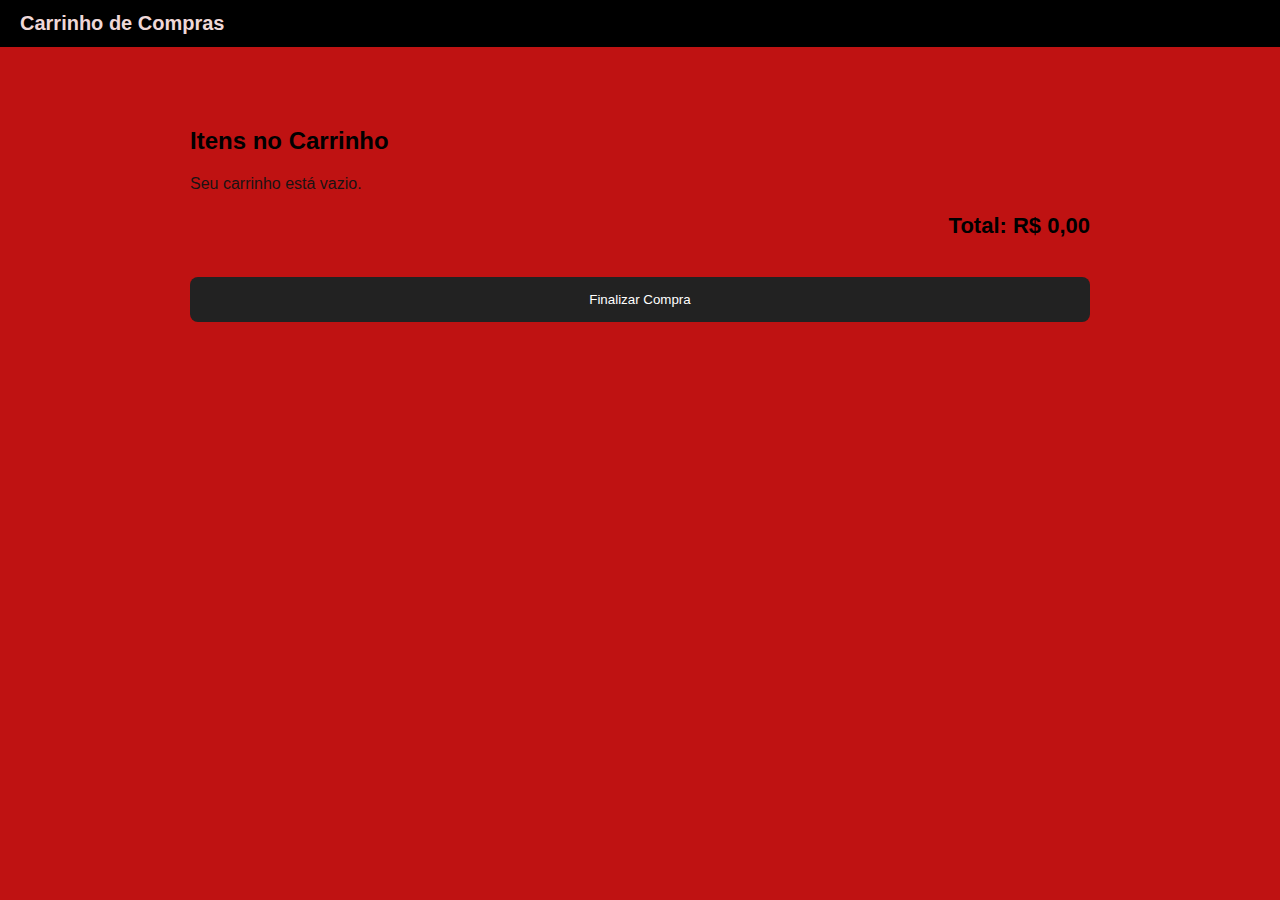
<file: carrinho.html>
<!DOCTYPE html>
<html lang="pt-br">
<head>
    <meta charset="UTF-8" />
    <meta name="viewport" content="width=device-width, initial-scale=1.0"/>
    <title>Carrinho - J.A.A. Company</title>
    <link rel="stylesheet" href="style.css" />
    <style>
        .carrinho-container { max-width: 900px; margin: 40px auto; padding: 20px; }
        .item-carrinho { display:flex; align-items:center; gap:15px; background:#f3f3f3; padding:15px; border-radius:10px; margin-bottom:15px; }
        .item-carrinho img { width:90px; border-radius:8px; }
        .item-info { flex:1; }
        .item-actions { display:flex; gap:8px; align-items:center; }
        .btn-remover { background:#c00; color:#fff; border:none; padding:8px 12px; border-radius:6px; cursor:pointer; }
        .btn-quant { padding:6px 10px; border-radius:6px; border:1px solid #999; cursor:pointer; background:#fff; }
        #total { font-size:22px; margin-top:20px; font-weight:bold; text-align:right; }
        .btn-finalizar { width:100%; padding:15px; background:#222; color:#fff; border:none; border-radius:8px; cursor:pointer; margin-top:20px; }
        .btn-finalizar:hover { background:#444; }
    </style>
</head>
<body>

<header><h1>Carrinho de Compras</h1></header>

<div class="carrinho-container">
    <h2>Itens no Carrinho</h2>
    <div id="lista-carrinho"></div>

    <h2 id="total">Total: R$ 0,00</h2>

    <!-- botão finaliza leva para finalizar.html -->
    <a href="finalizar.html"><button class="btn-finalizar" id="btn-finalizar">Finalizar Compra</button></a>
</div>

<script src="carrinho.js"></script>
</body>
</html>
</file>
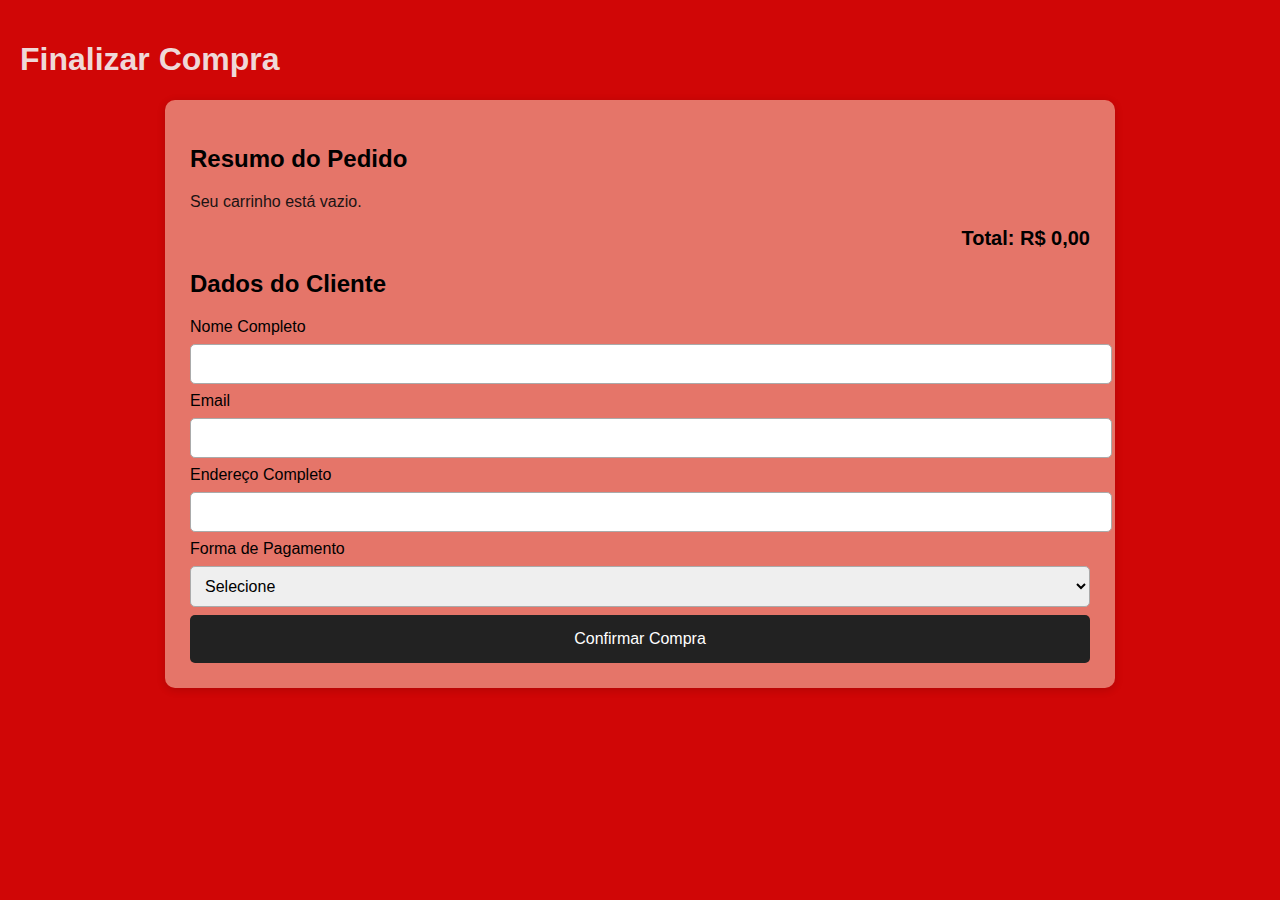
<file: finalizar.html>
<!DOCTYPE html>
<html lang="pt-br">
<head>
    <meta charset="UTF-8" />
    <meta name="viewport" content="width=device-width, initial-scale=1.0"/>
    <title>Finalizar Compra - J.A.A Company</title>
    <link rel="stylesheet" href="style.css" />
    <style>
        body { font-family: Arial, sans-serif; padding:20px; background:#d00606; }
        .container { max-width:900px; margin:auto; background:#e67d71ee; padding:25px; border-radius:10px; box-shadow:0 2px 8px rgba(0,0,0,0.15); }
        .produto { display:flex; align-items:center; gap:12px; border-bottom:1px solid #ddd; padding:12px 0; }
        .produto img { width:70px; }
        .total { font-size:20px; font-weight:bold; text-align:right; margin-top:15px; margin-bottom:20px; }
        input, select { width:100%; padding:10px; margin:8px 0; border-radius:5px; border:1px solid #aaa; font-size:16px; }
        button { width:100%; padding:15px; background:#222; color:#fff; border:none; border-radius:5px; cursor:pointer; font-size:16px; }
        button:hover { background:#444; }
    </style>
</head>
<body>

<h1>Finalizar Compra</h1>

<div class="container">
    <h2>Resumo do Pedido</h2>
    <div id="lista-finalizacao"></div>

    <div class="total" id="total-final">Total: R$ 0,00</div>

    <h2>Dados do Cliente</h2>
    <form id="form-finalizar">
        <label>Nome Completo</label>
        <input type="text" id="nome" required>

        <label>Email</label>
        <input type="email" id="email" required>

        <label>Endereço Completo</label>
        <input type="text" id="endereco" required>

        <label>Forma de Pagamento</label>
        <select id="pagamento" required>
            <option value="">Selecione</option>
            <option value="cartao">Cartão de Crédito</option>
            <option value="pix">PIX</option>
            <option value="boleto">Boleto Bancário</option>
        </select>

        <button type="submit">Confirmar Compra</button>
    </form>
</div>

<script>
document.addEventListener("DOMContentLoaded", () => {
    const carrinho = JSON.parse(localStorage.getItem("carrinho")) || [];
    const lista = document.getElementById("lista-finalizacao");
    const totalFinal = document.getElementById("total-final");

    function formatBRL(valor) {
        return valor.toFixed(2).replace(".", ",");
    }

    let total = 0;
    if (carrinho.length === 0) {
        lista.innerHTML = "<p>Seu carrinho está vazio.</p>";
    } else {
        carrinho.forEach(item => {
            const quantidade = item.quantidade || 1;
            total += (item.preco || 0) * quantidade;
            lista.innerHTML += `
                <div class="produto">
                    <img src="${item.imagem || ''}" alt="${item.nome}">
                    <div>
                        <strong>${item.nome}</strong>
                        <p>R$ ${formatBRL(item.preco)} x ${quantidade}</p>
                    </div>
                </div>
            `;
        });
    }

    totalFinal.textContent = "Total: R$ " + formatBRL(total);

    // Form submit
    const form = document.getElementById("form-finalizar");
    form.addEventListener("submit", (e) => {
        e.preventDefault();

        // validação simples
        const nome = document.getElementById("nome").value.trim();
        const email = document.getElementById("email").value.trim();
        const endereco = document.getElementById("endereco").value.trim();
        const pagamento = document.getElementById("pagamento").value;

        if (!nome || !email || !endereco || !pagamento) {
            alert("Preencha todos os campos.");
            return;
        }

        // Simula finalização
        alert("Compra realizada com sucesso! Obrigado por comprar na J.A.A Company.");

        // limpa carrinho
        localStorage.removeItem("carrinho");

        // redireciona para index
        window.location.href = "index.html";
    });
});
</script>

</body>
</html>
</file>
<file: style.css>
/* style.css - estilos básicos */
body { margin:0; font-family: Arial, sans-serif; background:#bf1212; color:#000000; }
header { background:#000000; color:#fff; padding:12px 20px; }
header h1 { margin:0; display:inline-block; font-size:20px; }
nav ul { list-style:none; margin:0; padding:0; display:flex; gap:12px; align-items:center; }
nav li { display:inline-block; }
nav a { color:#fff; text-decoration:none; margin-left:12px; }
.produtos { padding:20px; }
.grid-produtos { display:grid; grid-template-columns: repeat(auto-fit,minmax(200px,1fr)); gap:16px; }
.produto { background:#fff; border:1px solid #eee; padding:12px; border-radius:8px; text-align:center; }
.produto img { width:100%; max-width:180px; height:auto; display:block; margin:0 auto 8px; }
.btn-carrinho { background:#222; color:#d3c7c7; border:none; padding:8px 12px; border-radius:6px; cursor:pointer; }
.btn-carrinho:hover { background:#3e3c3c; }
footer { padding:20px; text-align:center; margin-top:30px; }
h1{
    color: #efd8d8;
}
h2{
    color: #000000;
} 
p{
    color :#1a1313
}
@media (min-width:344px) and (max-width:1080px)
</file>
